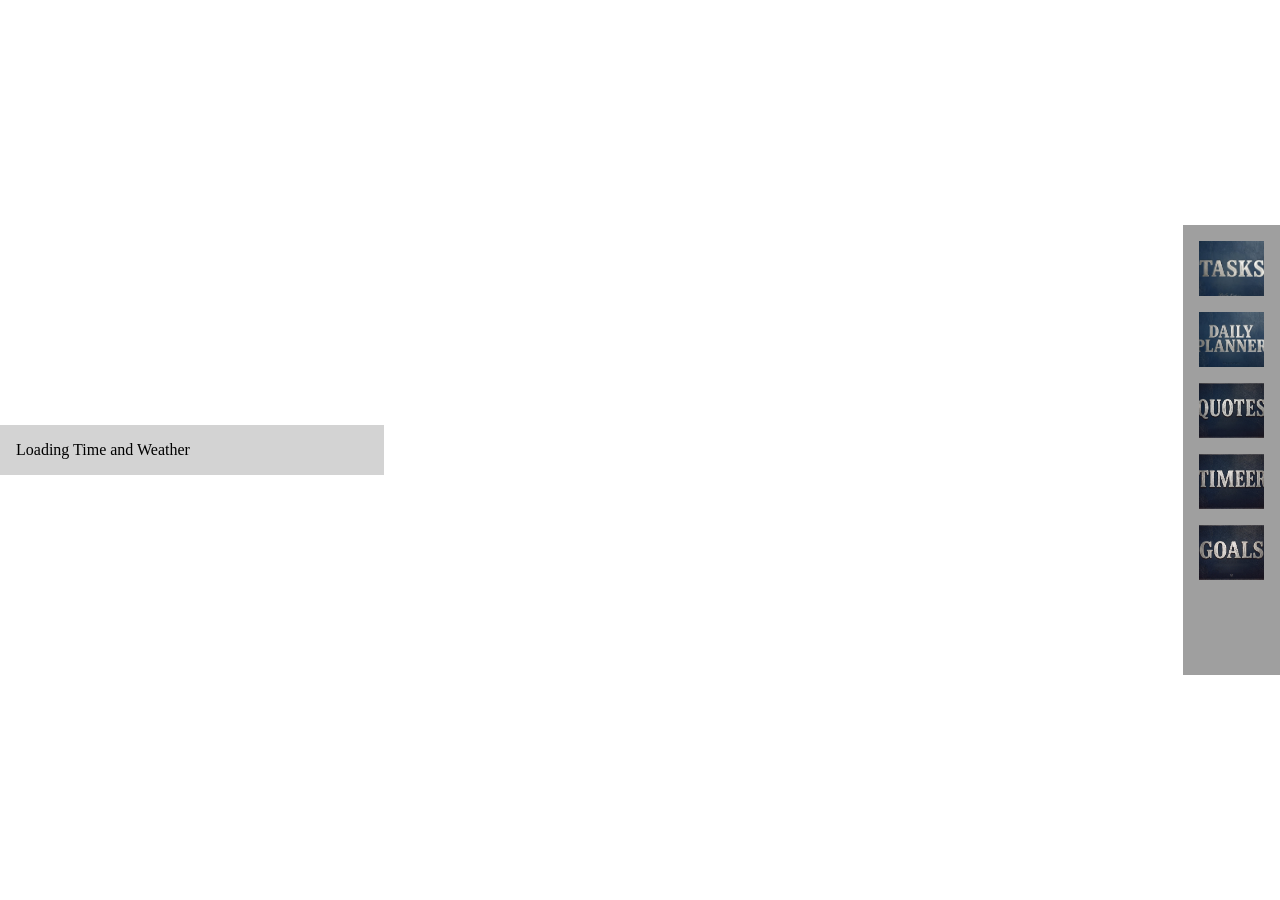
<file: index.html>
<!DOCTYPE html>
<html lang="en">
<head>
    <meta charset="UTF-8">
    <meta name="viewport" content="width=device-width, initial-scale=1.0">
    <title>Productivity dashboard</title>
    <link rel="stylesheet" href="dashboard.css">
</head>
<body>

    <main>

        <div class="time-container">
            <div class="time-container-div">
                <span class="date"></span>
                <span class="time"></span>
            </div>
            <div class="time-container-div">
                <span class="city"></span>
                <span class="temperature"></span>
            </div>
            <div class="time-container-div">
                <span class="weather"></span>
                <span class="humidity"></span>
            </div>
        </div>

        <div class="feature-container">
            <div class="feature-div todo"><a href="task.html"><img src="./tasks.jpg" alt=""></a></div>
            <div class="feature-div daily-planner"> <a href="dailyPlanner.html"><img src="./daily planner.jpg" alt=""></a></div>
            <div class="feature-div quotes"><a href="quote.html"><img src="./quotes.jpg" alt=""></a></div>
            <div class="feature-div pomodoro"><a href="timer.html"><img src="./timer.jpg" alt=""></a></div>
            <div class="feature-div goals"><a href="goals.html"><img src="./goals.jpg" alt=""></a></div>
        </div>
        
    </main>
    

    <script src="script.js"></script>
</body>
</html>
</file>
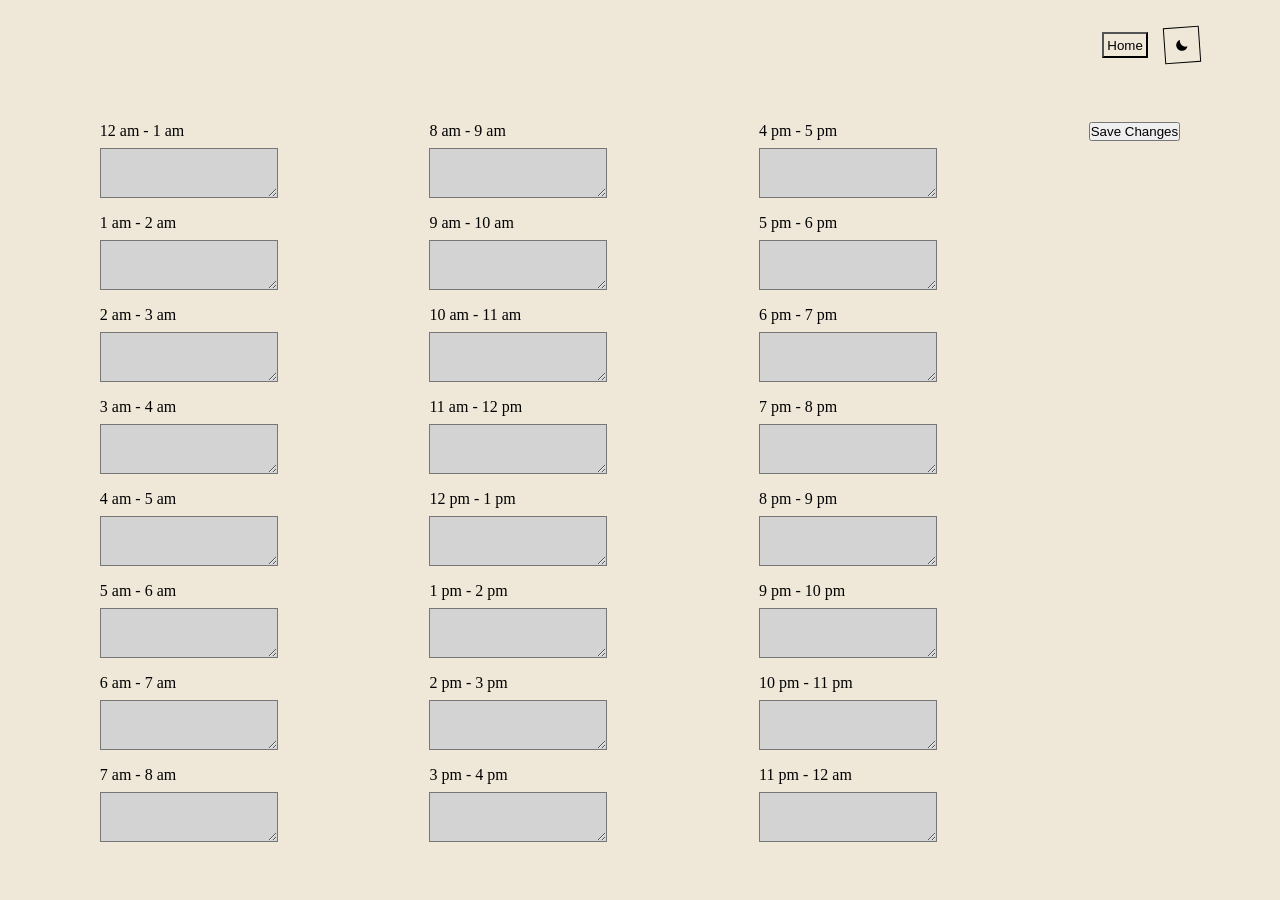
<file: dailyPlanner.html>
<!DOCTYPE html>
<html lang="en">
<head>
    <meta charset="UTF-8">
    <meta name="viewport" content="width=device-width, initial-scale=1.0">
    <title>Document</title>
    <link rel="stylesheet" href="dailyPlanner.css">
</head>
<body>

    <main>

        <div class="top-row">
      <div class="title-block">
       <button class="home-btn">Home</button>
      </div>
    <button id="theme-toggle" aria-label="Toggle dark mode">
        <svg id="sun" class="icon-sun" width="16" height="16" viewBox="0 0 24 24" fill="none" stroke="currentColor" stroke-width="2">
          <circle cx="12" cy="12" r="4"></circle>
          <line x1="12" y1="2" x2="12" y2="4.5"></line>
          <line x1="12" y1="19.5" x2="12" y2="22"></line>
          <line x1="4.2" y1="4.2" x2="6" y2="6"></line>
          <line x1="18" y1="18" x2="19.8" y2="19.8"></line>
          <line x1="2" y1="12" x2="4.5" y2="12"></line>
          <line x1="19.5" y1="12" x2="22" y2="12"></line>
          <line x1="4.2" y1="19.8" x2="6" y2="18"></line>
          <line x1="18" y1="6" x2="19.8" y2="4.2"></line>
        </svg>
        <svg id="moon" class="icon-moon" width="16" height="16" viewBox="0 0 24 24" fill="currentColor" stroke="none">
          <path d="M20 14.5A8.5 8.5 0 0 1 9.5 4a8.5 8.5 0 1 0 10.5 10.5z"></path>
        </svg>
      </button>
    </div>

    <form  >

        
            <div>
                <label for="">12 am - 1 am</label>
                <textarea name="" id=""></textarea>
            </div>
            <div>
                <label for="">1 am - 2 am</label>
                <textarea name="" id=""></textarea>
            </div>
            <div>
                <label for="">2 am - 3 am</label>
                <textarea name="" id=""></textarea>
            </div>
            <div>
                <label for="">3 am - 4 am</label>
                <textarea name="" id=""></textarea>
            </div>
            <div>
                <label for="">4 am - 5 am</label>
                <textarea name="" id=""></textarea>
            </div>
            <div>
                <label for="">5 am - 6 am</label>
                <textarea name="" id=""></textarea>
            </div>
            <div>
                <label for="">6 am - 7 am</label>
                <textarea name="" id=""></textarea>
            </div>
            <div>
                <label for="">7 am - 8 am</label>
                <textarea name="" id=""></textarea>
            </div>
            <div>
                <label for="">8 am - 9 am</label>
                <textarea name="" id=""></textarea>
            </div>
            <div>
                <label for="">9 am - 10 am</label>
                <textarea name="" id=""></textarea>
            </div>
            <div>
                <label for="">10 am - 11 am</label>
                <textarea name="" id=""></textarea>
            </div>
            <div>
                <label for="">11 am - 12 pm</label>
                <textarea name="" id=""></textarea>
            </div>
        

            <div>
                <label for="">12 pm - 1 pm</label>
                <textarea name="" id=""></textarea>
            </div>
            <div>
                <label for="">1 pm - 2 pm</label>
                <textarea name="" id=""></textarea>
            </div>
            <div>
                <label for="">2 pm - 3 pm</label>
                <textarea name="" id=""></textarea>
            </div>
            <div>
                <label for="">3 pm - 4 pm</label>
                <textarea name="" id=""></textarea>
            </div>
            <div>
                <label for="">4 pm - 5 pm</label>
                <textarea name="" id=""></textarea>
            </div>
            <div>
                <label for="">5 pm - 6 pm</label>
                <textarea name="" id=""></textarea>
            </div>
            <div>
                <label for="">6 pm - 7 pm</label>
                <textarea name="" id=""></textarea>
            </div>
            <div>
                <label for="">7 pm - 8 pm</label>
                <textarea name="" id=""></textarea>
            </div>
            <div>
                <label for="">8 pm - 9 pm</label>
                <textarea name="" id=""></textarea>
            </div>
            <div>
                <label for="">9 pm - 10 pm</label>
                <textarea name="" id=""></textarea>
            </div>
            <div>
                <label for="">10 pm - 11 pm</label>
                <textarea name="" id=""></textarea>
            </div>
            <div>
                <label for="">11 pm - 12 am</label>
                <textarea name="" id=""></textarea>
            </div>
        
        <button class="submit-btn" type="submit">Save Changes</button>
    </form>
        
    </main>
    
    <script src="dailyPlanner.js"></script>
</body>
</html>
</file>
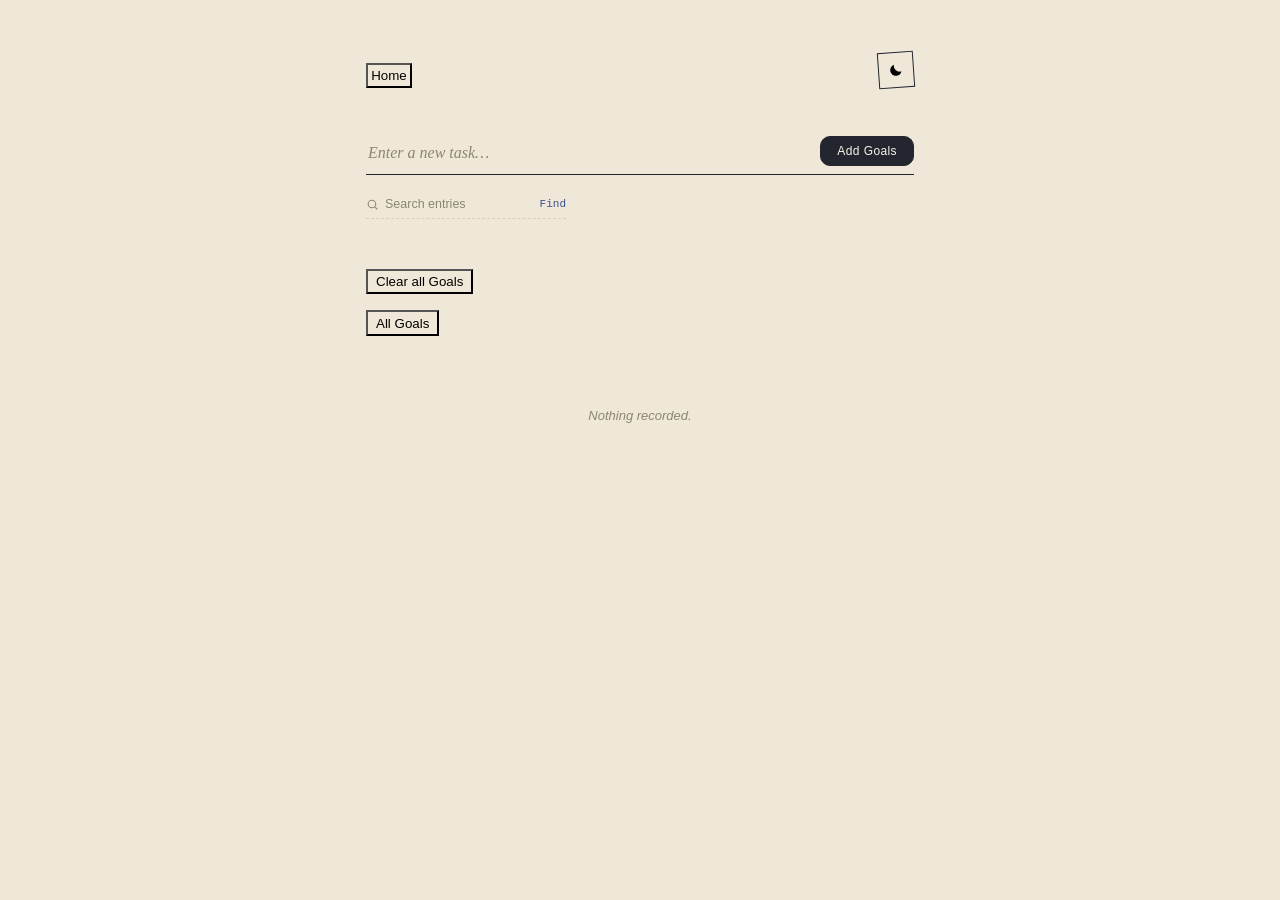
<file: goals.html>
<!DOCTYPE html>
<html lang="en">
<head>
<meta charset="UTF-8">
<meta name="viewport" content="width=device-width, initial-scale=1.0">
<title> — Goals Manager</title>
<link rel="stylesheet" href="style.css">
</head>
<body data-theme="light">
  <div class="app ">

    
    <div class="top-row">
      <div class="title-block">
       <button class="home-btn">Home</button>
      </div>
    <button id="theme-toggle" aria-label="Toggle dark mode">
        <svg id="sun" class="icon-sun" width="16" height="16" viewBox="0 0 24 24" fill="none" stroke="currentColor" stroke-width="2">
          <circle cx="12" cy="12" r="4"></circle>
          <line x1="12" y1="2" x2="12" y2="4.5"></line>
          <line x1="12" y1="19.5" x2="12" y2="22"></line>
          <line x1="4.2" y1="4.2" x2="6" y2="6"></line>
          <line x1="18" y1="18" x2="19.8" y2="19.8"></line>
          <line x1="2" y1="12" x2="4.5" y2="12"></line>
          <line x1="19.5" y1="12" x2="22" y2="12"></line>
          <line x1="4.2" y1="19.8" x2="6" y2="18"></line>
          <line x1="18" y1="6" x2="19.8" y2="4.2"></line>
        </svg>
        <svg id="moon" class="icon-moon" width="16" height="16" viewBox="0 0 24 24" fill="currentColor" stroke="none">
          <path d="M20 14.5A8.5 8.5 0 0 1 9.5 4a8.5 8.5 0 1 0 10.5 10.5z"></path>
        </svg>
      </button>
    </div>


    <div class="toolbar">
      <div class="add-row">
        <input type="text" id="task-input" placeholder="Enter a new task&hellip;">
        <button id="add-task-btn">Add Goals</button>
      </div>
      <div class="search-row">
        <svg width="13" height="13" viewBox="0 0 24 24" fill="none" stroke="currentColor" stroke-width="2">
          <circle cx="11" cy="11" r="7"></circle>
          <line x1="21" y1="21" x2="16.65" y2="16.65"></line>
        </svg>
        <input type="text" id="search-input" placeholder="Search entries">
        <button id="search-btn">Find</button>
      </div>
    </div>

    <button class="clear-task task-btn"> Clear all Goals</button>
    <div>
      <button class="task-btn all-task-btn">All Goals</button>
    </div>
    <div id="task-list">
    </div>

    

      <div class="empty-state">Nothing recorded.</div>
   

  </div>
  <script src="goals.js"></script>
</body>
</html>
</file>
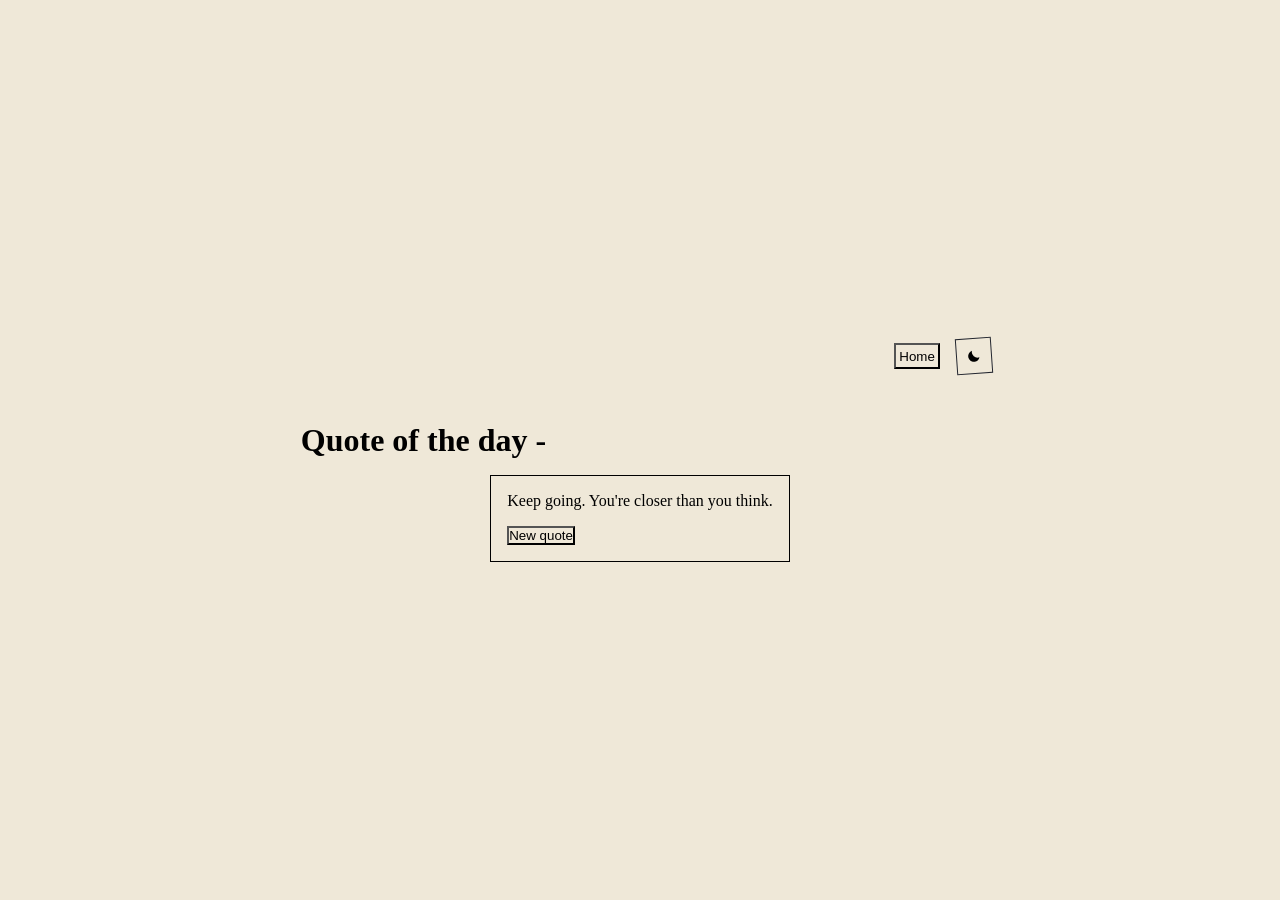
<file: quote.html>
<!doctype html>
<html lang="en">
  <head>
    <meta charset="UTF-8" />
    <meta name="viewport" content="width=device-width, initial-scale=1.0" />
    <title>Document</title>
  </head>
  <link rel="stylesheet" href="quote.css" />
  <body>
       
    <main>
            <div class="top-row">
      <div class="title-block">
       <button class="home-btn">Home</button>
      </div>
    <button id="theme-toggle" aria-label="Toggle dark mode">
        <svg id="sun" class="icon-sun" width="16" height="16" viewBox="0 0 24 24" fill="none" stroke="currentColor" stroke-width="2">
          <circle cx="12" cy="12" r="4"></circle>
          <line x1="12" y1="2" x2="12" y2="4.5"></line>
          <line x1="12" y1="19.5" x2="12" y2="22"></line>
          <line x1="4.2" y1="4.2" x2="6" y2="6"></line>
          <line x1="18" y1="18" x2="19.8" y2="19.8"></line>
          <line x1="2" y1="12" x2="4.5" y2="12"></line>
          <line x1="19.5" y1="12" x2="22" y2="12"></line>
          <line x1="4.2" y1="19.8" x2="6" y2="18"></line>
          <line x1="18" y1="6" x2="19.8" y2="4.2"></line>
        </svg>
        <svg id="moon" class="icon-moon" width="16" height="16" viewBox="0 0 24 24" fill="currentColor" stroke="none">
          <path d="M20 14.5A8.5 8.5 0 0 1 9.5 4a8.5 8.5 0 1 0 10.5 10.5z"></path>
        </svg>
      </button>
    </div>

        <div class="h1-div">
            <h1>Quote of the day -</h1>
        </div>

      <div class="container">
          <div>
              <p id="quote"></p>
              <p id="author"></p>
          </div>
          <button id="new-quote">New quote</button>
      </div>

      
    </main>

    <script src="qutoe.js"></script>
  </body>
</html>
</file>
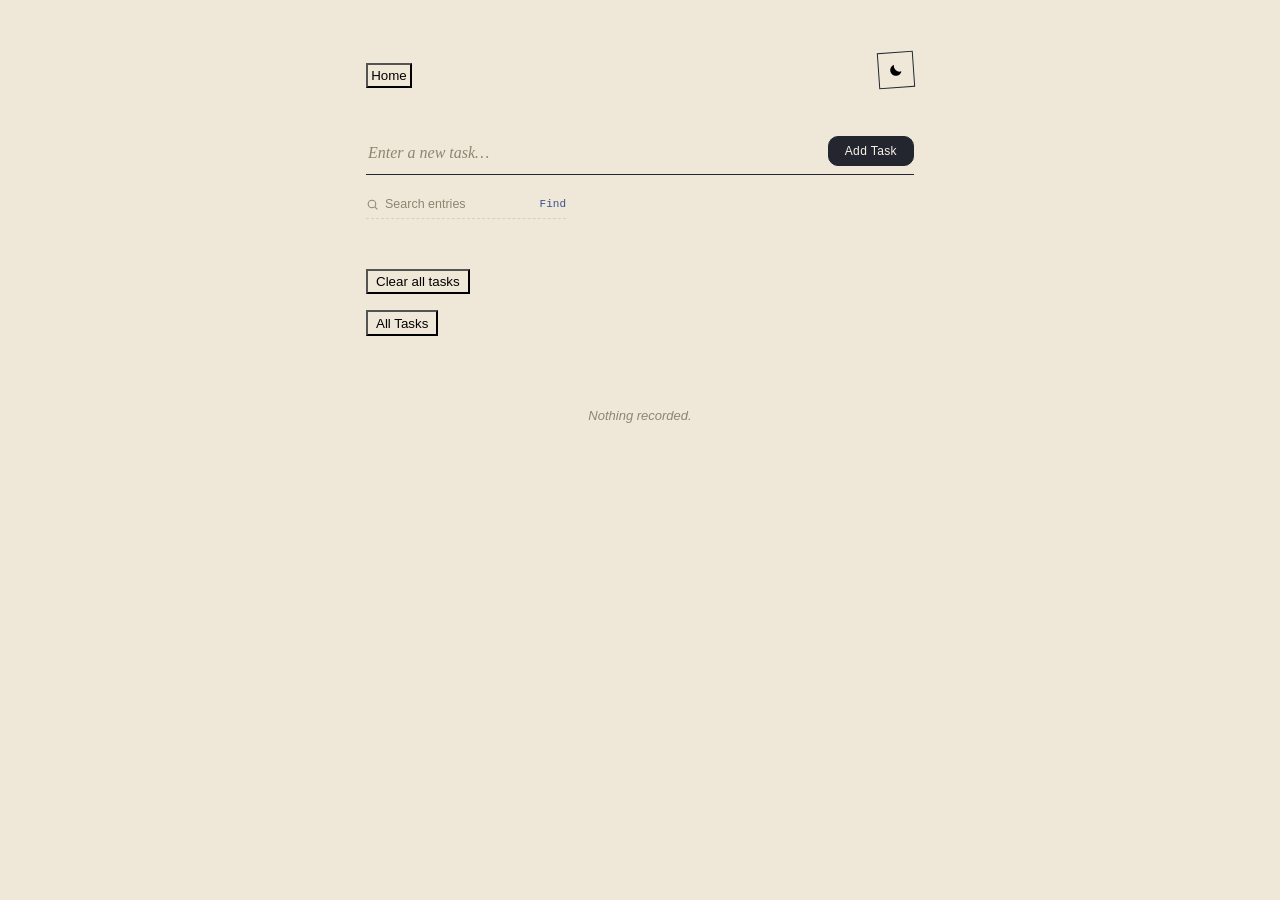
<file: task.html>
<!DOCTYPE html>
<html lang="en">
<head>
<meta charset="UTF-8">
<meta name="viewport" content="width=device-width, initial-scale=1.0">
<title> — Task Manager</title>
<link rel="stylesheet" href="style.css">
</head>
<body data-theme="light">
  <div class="app ">

    
    <div class="top-row">
      <div class="title-block">
       <button class="home-btn">Home</button>
      </div>
    <button id="theme-toggle" aria-label="Toggle dark mode">
        <svg id="sun" class="icon-sun" width="16" height="16" viewBox="0 0 24 24" fill="none" stroke="currentColor" stroke-width="2">
          <circle cx="12" cy="12" r="4"></circle>
          <line x1="12" y1="2" x2="12" y2="4.5"></line>
          <line x1="12" y1="19.5" x2="12" y2="22"></line>
          <line x1="4.2" y1="4.2" x2="6" y2="6"></line>
          <line x1="18" y1="18" x2="19.8" y2="19.8"></line>
          <line x1="2" y1="12" x2="4.5" y2="12"></line>
          <line x1="19.5" y1="12" x2="22" y2="12"></line>
          <line x1="4.2" y1="19.8" x2="6" y2="18"></line>
          <line x1="18" y1="6" x2="19.8" y2="4.2"></line>
        </svg>
        <svg id="moon" class="icon-moon" width="16" height="16" viewBox="0 0 24 24" fill="currentColor" stroke="none">
          <path d="M20 14.5A8.5 8.5 0 0 1 9.5 4a8.5 8.5 0 1 0 10.5 10.5z"></path>
        </svg>
      </button>
    </div>


    <div class="toolbar">
      <div class="add-row">
        <input type="text" id="task-input" placeholder="Enter a new task&hellip;">
        <button id="add-task-btn">Add Task</button>
      </div>
      <div class="search-row">
        <svg width="13" height="13" viewBox="0 0 24 24" fill="none" stroke="currentColor" stroke-width="2">
          <circle cx="11" cy="11" r="7"></circle>
          <line x1="21" y1="21" x2="16.65" y2="16.65"></line>
        </svg>
        <input type="text" id="search-input" placeholder="Search entries">
        <button id="search-btn">Find</button>
      </div>
    </div>

    <button class="clear-task task-btn"> Clear all tasks</button>
    <div>
      <button class="task-btn all-task-btn">All Tasks</button>
      <!-- <button class="task-btn complete-task-btn">Completed Tasks</button>
      <button class="task-btn pending-task-btn">Pending Tasks</button> -->
    </div>
    <div id="task-list">


      <!-- <div class="task-card completed" data-id="2">
        <span class="line-no">02</span>
        <button class="complete-btn" title="Mark complete">&#10003;</button>
        <span class="task-text">Reply to the vendor email</span>
        <div class="task-actions">
          <button class="edit-btn" title="Edit">&#9998;</button>
          <button class="delete-btn" title="Delete">&#10005;</button>
        </div>
      </div> -->

      
    

    </div>

    

      <div class="empty-state">Nothing recorded.</div>
   

  </div>
  <script src="taskScript.js"></script>
</body>
</html>
</file>
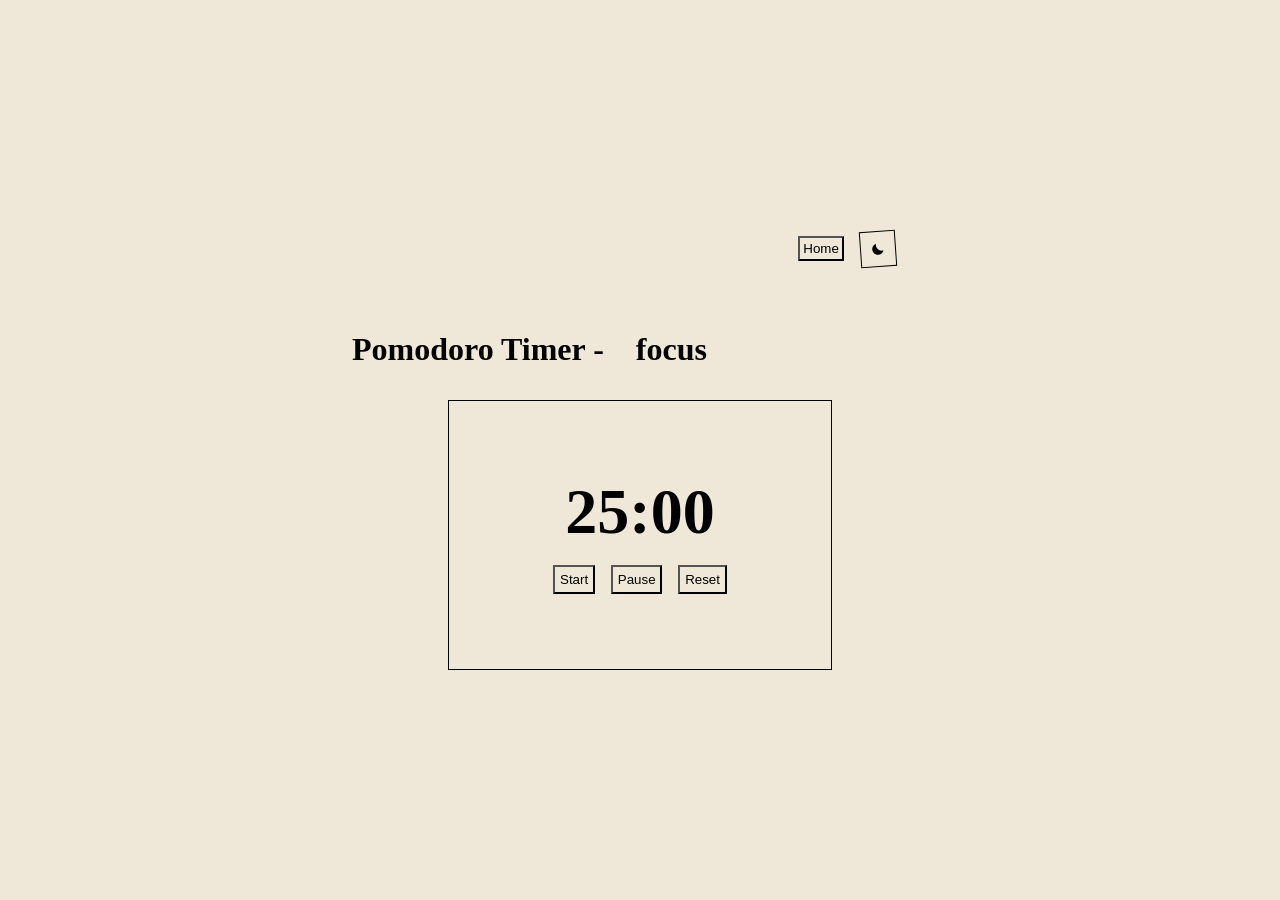
<file: timer.html>
<!DOCTYPE html>
<html lang="en">
<head>
    <meta charset="UTF-8">
    <meta name="viewport" content="width=device-width, initial-scale=1.0">
    <title>Document</title>
    <link rel="stylesheet" href="timer.css">
</head>
<body>

    
    <main>
         <div class="top-row">
      <div class="title-block">
       <button class="home-btn">Home</button>
      </div>
    <button id="theme-toggle" aria-label="Toggle dark mode">
        <svg id="sun" class="icon-sun" width="16" height="16" viewBox="0 0 24 24" fill="none" stroke="currentColor" stroke-width="2">
          <circle cx="12" cy="12" r="4"></circle>
          <line x1="12" y1="2" x2="12" y2="4.5"></line>
          <line x1="12" y1="19.5" x2="12" y2="22"></line>
          <line x1="4.2" y1="4.2" x2="6" y2="6"></line>
          <line x1="18" y1="18" x2="19.8" y2="19.8"></line>
          <line x1="2" y1="12" x2="4.5" y2="12"></line>
          <line x1="19.5" y1="12" x2="22" y2="12"></line>
          <line x1="4.2" y1="19.8" x2="6" y2="18"></line>
          <line x1="18" y1="6" x2="19.8" y2="4.2"></line>
        </svg>
        <svg id="moon" class="icon-moon" width="16" height="16" viewBox="0 0 24 24" fill="currentColor" stroke="none">
          <path d="M20 14.5A8.5 8.5 0 0 1 9.5 4a8.5 8.5 0 1 0 10.5 10.5z"></path>
        </svg>
      </button>
    </div>

        <div class="h1">
            <h1>Pomodoro Timer - </h1>
            <h1 id="mode">Focus</h1>
        </div>

        <div class="time-container container">
<h1 id="display">25:00</h1>

             
<div class="btns">
    <button class="buttons" id="start">Start</button>
    <button class="buttons" id="pause">Pause</button>
    <button class="buttons" id="reset">Reset</button>
</div>
            </div>
        </div>
    </main>
    <script src="timer.js"></script>
</body>
</html>
</file>
<file: dashboard.css>
*{
    margin: 0;
    padding: 0;
    box-sizing: border-box;
}
html,body{
    height: 100%;
    width: 100%;
}

main{
    height: 100%;
    width: 100%;
    background-position: center;
    background-size: cover;
    display: flex;
    justify-content: space-between;
    /* padding: 0 2rem; */
    align-items: center;
}

.time-container{
    /* height: 40%; */
    width: 30%;
    background-color: rgba(0, 0, 0, 0.172);
    padding: 1rem;
    display: flex;
    flex-direction: column;
    gap: 1rem;
}

.time-container div{
    font-size: 1.3rem;
    color: white;
}

.time-container-div{
    display: flex;
    /* flex-direction: column; */
    justify-content: space-between;
}

.feature-container{
     height: 50%;
    /* width: 10%; */
    padding: 1rem;
    background-color: rgba(0, 0, 0, 0.378);
    display: flex;
    flex-direction: column;
    gap: 1rem;
}

.feature-div{
    height: 55px;
    width: 65px;
    background-color: red;
    border-radius: 50%;
    cursor: pointer;
}


.feature-container img{
    height: 100%;
    width: 100%;
    object-fit: cover;
    object-position: center;
}
</file>
<file: dailyPlanner.css>
*{
    margin: 0;
    padding: 0;
    box-sizing: border-box;
}
html,body{
    height: 100%;
    width: 100%;
}

:root{
    --bg: #efe8d8;
}

main{
    height: 100%;
    width: 100%;
    background-color: var(--bg);
}

 .top-row {
    display: flex;
    justify-content: end;
    gap: 1rem;
    align-items: center;
    /* border-bottom: 2px solid var(--ink); */
    padding-bottom: 14px;
    /* background-color: red   ; */
    width: 95%;
    padding: 1rem;
    /* background-color: red; */
    height: 10%;
  }

    .title-block h1 {
    font-family: var(--font-head);
    font-weight: 500;
    font-size: 32px;
    margin: 0;
    letter-spacing: 0.3px;
  }

  .title-block p {
    margin: 4px 0 0;
    font-size: 13px;
    color: var(--ink-soft);
    font-style: italic;
  } 

   .home-btn{
    background-color: var(--bg);
    padding: 0.2rem;
  }


    #theme-toggle {
    border: 1.5px solid black;
    background: var(--surface);
    color: var(--ink);
    width: 36px;
    height: 36px;
    cursor: pointer;
    font-size: 15px;
    display: flex;
    align-items: center;
    justify-content: center;
    flex-shrink: 0;
    transform: rotate(-4deg);
  }
  #theme-toggle:hover { background: var(--accent); color: var(--surface); border-color: var(--accent); }

    .icon-sun{
    display: none;
}

.on{
    color: var(--bg);
}

.icon-moon{
      color: black;
      /* text-transform: up; */
    display: block;
  }


  form{
    height: 90%;
    width: 100%;
    padding: 2rem;
    display: flex;
    flex-direction: column;
    gap: 1rem;
    flex-wrap: wrap ;
    /* justify-content: center; */
    align-items: center;
  }

  form div{
    display: flex;
    flex-direction: column;
    width: fit-content;
    gap: 0.5rem;
  }

  form div textarea{
    background-color: lightgray;
    height: 50px;
    /* background-color: var(--bg); */
  }

  /* .tarea{
    background-color: ;
  } */
</file>
<file: style.css>
*{
    margin: 0;
    padding: 0;
    box-sizing: border-box;
}
html,body{
    height: 100%;
    width: 100%;
    /* background-color: red; */
    /* color: white; */
}

.on{
    color: var(--bg);
}

/* .off{
    color: black;
} */

  :root {
    --bg: #efe8d8;
    --surface: #f8f4e8;
    --ink: #23262f;
    --ink-soft: #8b8672;
    --rule: #d9d0b8;
    --accent: #3a4f91;
    --accent-soft: #e2e6f2;
    --stamp-red: #9c3b32;
    --radius: 2px;
    --font-head: 'Iowan Old Style', 'Palatino Linotype', Georgia, serif;
    --font-body: 'Segoe UI', Helvetica, Arial, sans-serif;
    --font-mono: 'Courier New', ui-monospace, monospace;
  }

  [data-theme="dark"] {
    --bg: #17150f;
    --surface: #201d16;
    --ink: #ece6d6;
    --ink-soft: #7a755f;
    --rule: #34301f;
    --accent: #8296d6;
    --accent-soft: #262a3c;
    --stamp-red: #d17a70;
  }

  * { box-sizing: border-box; }

  
  
  body {
    margin: 0;
    min-height: 100vh;
    background: var(--bg);
    color: var(--ink);
    font-family: var(--font-body);
    transition: background .2s ease, color .2s ease;
  }

  .app {
    max-width: 600px;
    margin: 0 auto;
    padding: 52px 26px 90px;
    display: flex;
    flex-direction: column;
    gap: 1rem;
  }

  /* header */
  .top-row {
    display: flex;
    justify-content: space-between;
    align-items: flex-end;
    /* border-bottom: 2px solid var(--ink); */
    padding-bottom: 14px;
    margin-bottom: 18px;
  }

  .title-block h1 {
    font-family: var(--font-head);
    font-weight: 500;
    font-size: 32px;
    margin: 0;
    letter-spacing: 0.3px;
  }

  .title-block p {
    margin: 4px 0 0;
    font-size: 13px;
    color: var(--ink-soft);
    font-style: italic;
  }

  #theme-toggle {
    border: 1.5px solid var(--ink);
    background: var(--surface);
    color: var(--ink);
    width: 36px;
    height: 36px;
    cursor: pointer;
    font-size: 15px;
    display: flex;
    align-items: center;
    justify-content: center;
    flex-shrink: 0;
    transform: rotate(-4deg);
  }
  #theme-toggle:hover { background: var(--accent); color: var(--surface); border-color: var(--accent); }

  .icon-sun{
    display: none;
}

.on{
    color: var(--bg);
}

.icon-moon{
      color: black;
      /* text-transform: up; */
    display: block;
  }

  .entry-count {
    text-align: right;
    font-family: var(--font-mono);
    font-size: 11px;
    color: var(--ink-soft);
    margin: 6px 2px 30px;
    letter-spacing: 0.5px;
  }

  /* toolbar */
  .toolbar {
    margin-bottom: 34px;
  }

  .add-row {
    display: flex;
    align-items: flex-end;
    gap: 10px;
    border-bottom: 1px solid var(--ink);
    padding-bottom: 8px;
  }

  #task-input {
    flex: 1;
    border: none;
    background: transparent;
    color: var(--ink);
    font-size: 16px;
    font-family: var(--font-head);
    outline: none;
    padding: 4px 2px;
  }
  #task-input::placeholder { color: var(--ink-soft); font-style: italic; }

  #add-task-btn {
    padding: 7px 16px;
    border: 1.5px solid var(--ink);
    background: var(--ink);
    color: var(--surface);
    border-radius: var(--radius);
    font-size: 12px;
    letter-spacing: 0.4px;
    cursor: pointer;
    white-space: nowrap;
    border-radius: 10px;
  }
  #add-task-btn:hover { background: var(--accent); border-color: var(--accent); }

  .search-row {
    display: flex;
    align-items: center;
    gap: 6px;
    width: 200px;
    margin-top: 20px;
    border-bottom: 1px dashed var(--rule);
    padding-bottom: 5px;
    /* margin-bottom: 2px; */
  }

  .search-row svg { color: var(--ink-soft); flex-shrink: 0; }

  #search-input {
    flex: 1;
    min-width: 0;
    border: none;
    background: transparent;
    color: var(--ink);
    font-size: 12.5px;
    outline: none;
    padding: 2px 0;
  }
  #search-input::placeholder { color: var(--ink-soft); }

  .home-btn{
    background-color: var(--bg);
    padding: 0.2rem;
  }

  .home-btn a{
    text-decoration: none;
    color: black;
  }

  #search-btn {
    border: none;
    background: transparent;
    color: var(--accent);
    cursor: pointer;
    font-size: 11px;
    font-family: var(--font-mono);
    padding: 2px 0;
  }
  #search-btn:hover { text-decoration: underline; }

  /* task list — ruled ledger sheet */
  #task-list {
    display: flex;
    flex-direction: column;
    gap: 1rem;
}

.task-card {
      border: 1px solid rgb(102, 102, 102);
    display: flex;
    align-items: center;
    gap: 14px;
    height: 55px;
    padding: 0 4px;
    /* color: var(--bg); */
  }

  .line-no {
    font-family: var(--font-mono);
    font-size: 11px;
    color: var(--ink-soft);
    width: 20px;
    flex-shrink: 0;
  }

  .complete-btn {
    width: 22px;
    height: 22px;
    border: 1.5px solid var(--ink);
    border-radius: var(--radius);
    background: transparent;
    cursor: pointer;
    flex-shrink: 0;
    display: flex;
    align-items: center;
    justify-content: center;
    color: transparent;
    font-size: 13px;
    padding: 0;
  }
  .complete-btn:hover { border-color: var(--accent); }

  .task-card.completed .complete-btn {
    background: var(--stamp-red);
    border-color: var(--stamp-red);
    color: var(--surface);
    transform: rotate(-6deg);
  }


 .completed {
    background: var(--stamp-red);
    border-color: var(--stamp-red);
    color: var(--surface);
    transform: rotate(-6deg);
  }

.task-btn{
    background-color: var(--bg);
    padding: 0.2rem 0.5rem;
    width: fit-content;
}

  .task-text {
    flex: 1;
    font-size: 15px;
    line-height: 1.3;
    word-break: break-word;
  }

  .task-card.completed .task-text {
    text-decoration: line-through;
    color: var(--ink-soft);
  }

  .task-actions {
    display: flex;
    gap: 2px;
    flex-shrink: 0;
  }

  .task-actions button {
    border: none;
    background: transparent;
    color: var(--ink-soft);
    width: 26px;
    height: 26px;
    cursor: pointer;
    display: flex;
    align-items: center;
    justify-content: center;
    font-size: 13px;
  }

  .edit-btn:hover { color: var(--accent); }
  .delete-btn:hover { color: var(--stamp-red); }

  .empty-state {
    text-align: center;
    color: var(--ink-soft);
    font-size: 13px;
    font-style: italic;
    padding: 40px 0;
    display: none;
  }
</file>
<file: quote.css>
*{
    margin: 0;
    padding: 0;
    box-sizing: border-box;
}
html,body{
    height: 100%;
    width: 100%;
    /* background-color: black; */
}

:root{
    --bg: #efe8d8;
    --ink: #23262f;
}

main{
    height: 100%;
    width: 100%;
    background-color: var(--bg);
    display: flex;
    justify-content: center;
    align-items: center;
    flex-direction: column;
    gap: 1rem;
}

.h1-div{
    display: flex;
    justify-content: start;
    /* background-color: red; */
    width: 53%;
}

#new-quote{
    background-color: var(--bg);
}


.container{
    display: flex;
    flex-direction: column;
    gap: 1rem;
    border: 1px solid black;
    padding: 1rem;
    /* min-height: 50%; */
    /* width: 50%; */
}

.container button{
    width: fit-content;
}

  .top-row {
    display: flex;
    justify-content: end;
    gap: 1rem;
    align-items: center;
    /* border-bottom: 2px solid var(--ink); */
    padding-bottom: 14px;
    margin-bottom: 18px;
    /* background-color: red   ; */
    width: 55%;
  }

    .title-block h1 {
    font-family: var(--font-head);
    font-weight: 500;
    font-size: 32px;
    margin: 0;
    letter-spacing: 0.3px;
  }

  .title-block p {
    margin: 4px 0 0;
    font-size: 13px;
    color: var(--ink-soft);
    font-style: italic;
  } 

   .home-btn{
    background-color: var(--bg);
    padding: 0.2rem;
  }


    #theme-toggle {
    border: 1.5px solid var(--ink);
    background: var(--surface);
    color: var(--ink);
    width: 36px;
    height: 36px;
    cursor: pointer;
    font-size: 15px;
    display: flex;
    align-items: center;
    justify-content: center;
    flex-shrink: 0;
    transform: rotate(-4deg);
  }
  #theme-toggle:hover { background: var(--accent); color: var(--surface); border-color: var(--accent); }

    .icon-sun{
    display: none;
}

.on{
    color: var(--bg);
}

.icon-moon{
      color: black;
      /* text-transform: up; */
    display: block;
  }
</file>
<file: timer.css>
*{
    margin: 0;
    padding: 0;
    box-sizing: border-box;
}
html,body{
    height: 100%;
    width: 100%;
}

:root{
    --bg: #efe8d8;
}

main{
    height: 100%;
    width: 100%;
    background-color: var(--bg);
    display: flex;
    justify-content: center;
    align-items: center;
    gap: 2rem;
    flex-direction: column;
}

.h1{
    /* background-color: red; */
    width: 45%;
    display: flex;
    align-items: center;
    gap: 2rem;
}

.time-container{
    height: 30%;
    width: 30%;
    /* background-color: red; */
    border: 1px solid black;
     display: flex;
     flex-direction: column;
    justify-content: center;
    align-items: center;
    gap: 1rem;
}

#display{
    font-size: 4rem;
    /* background-color: black; */
}

.btns{
    display: flex;
    gap: 1rem;
}

.btns button{
    padding: 0.3rem;
    background-color: var(--bg);
}

button{
    color: black !important;
}

  .top-row {
    display: flex;
    justify-content: end;
    gap: 1rem;
    align-items: center;
    /* border-bottom: 2px solid var(--ink); */
    padding-bottom: 14px;
    margin-bottom: 18px;
    /* background-color: red   ; */
    width: 40%;
  }

    .title-block h1 {
    font-family: var(--font-head);
    font-weight: 500;
    font-size: 32px;
    margin: 0;
    letter-spacing: 0.3px;
  }

  .title-block p {
    margin: 4px 0 0;
    font-size: 13px;
    color: var(--ink-soft);
    font-style: italic;
  } 

   .home-btn{
    background-color: var(--bg);
    padding: 0.2rem;
  }


    #theme-toggle {
    border: 1.5px solid black;
    background: var(--surface);
    color: var(--ink);
    width: 36px;
    height: 36px;
    cursor: pointer;
    font-size: 15px;
    display: flex;
    align-items: center;
    justify-content: center;
    flex-shrink: 0;
    transform: rotate(-4deg);
  }
  #theme-toggle:hover { background: var(--accent); color: var(--surface); border-color: var(--accent); }

    .icon-sun{
    display: none;
}

.on{
    color: var(--bg);
}

.icon-moon{
      color: black;
      /* text-transform: up; */
    display: block;
  }
</file>
